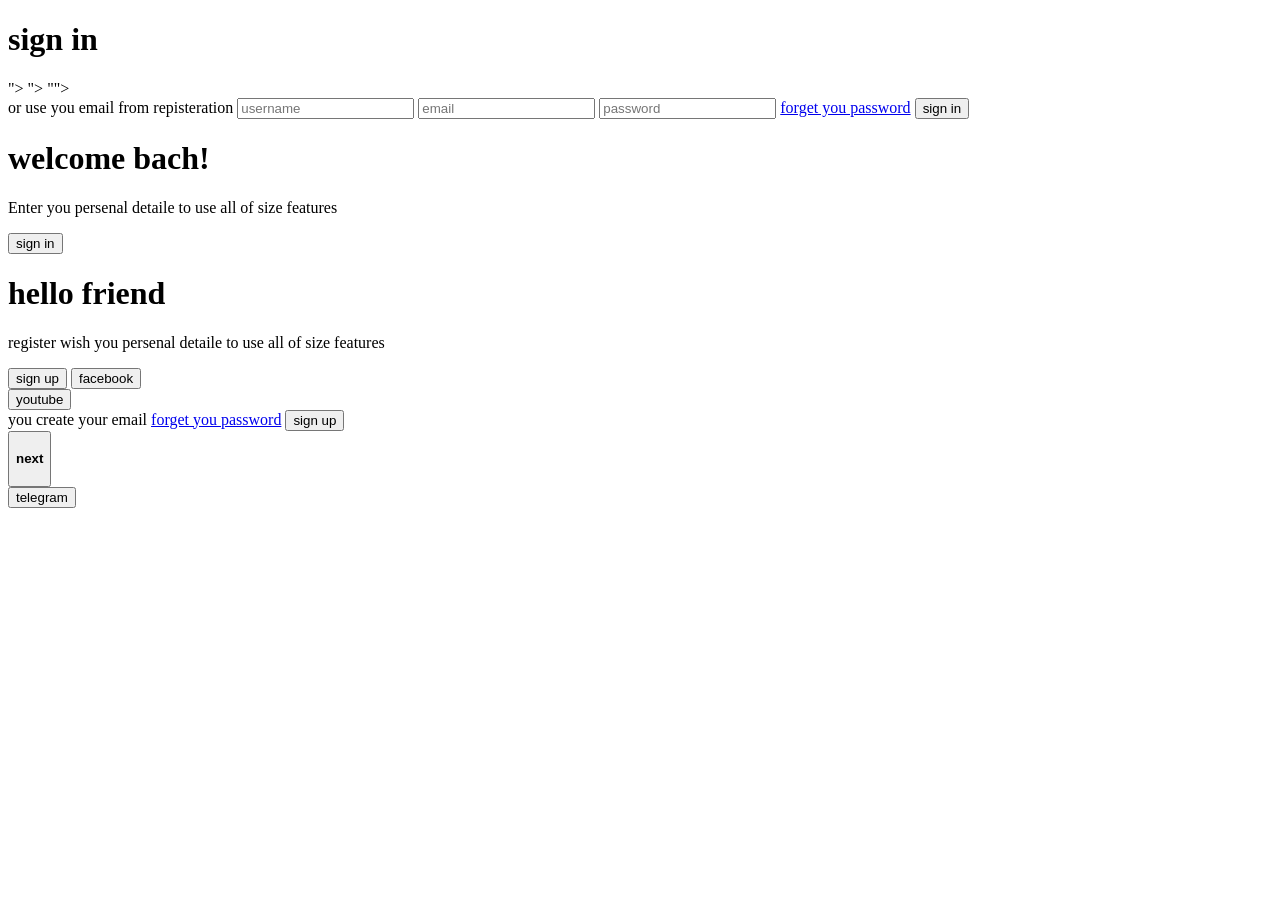
<file: index.htm>
<!DOCTYPE html>

   <html>

   <head>
       
      <body>
   <meta charset="UIF-0";>
   <meta name="viewport" content="width=device-widhh, initial-scale=1.0">
   <link rel="stylesheet" href="https://fontawesome.com/">
   <link rel="stylesheshoot" href="style.css">
      <title>baba website</title>

     <body>
   <div class="container" id="container" >
  <div class="from-contioner sign in">
      <form>
     <h1>sign in</h1>
          <div class="social-incos">

          </div>
          <a href="#"class="incon"><i class="fa-brands
                       fa-google-plus-g"></i></a>
                     "><i class="fa-brands
                       "></i></a>
                     "><i class="fa-brands
                       fa- githup"></i></a>
                    ""><i class="fa-brands
                       fa-linkedin-in"></i></a>

          </div>
        <span>or use you email from repisteration</span>
        <input type="username"
         placeholder="username">
         <input type="email"
         placeholder="email">
         <input type="password"
         placeholder="password">
         <a href="#">forget you password</a>
         <button>sign in</button>
      </form>
  </div>
  <div class="toggle-contianer">
    <div class="toggle">
       <div  class="toggle-panel toggle-left"></div>
       <h1>welcome bach!</h1>
       <p>Enter you persenal detaile to use all of size features</p>
       <button class="hidden id=login ">sign in</button>
    </div>
    <div  class="toggle-panel toggle-night"></div>
       <h1>hello friend</h1>
       <p>register wish you persenal detaile to use all of size features</p>
       <button class="hidden id=register ">sign up</button>
       <script src="script.js"></script>
       <a href="https://web.facebook.com/">
         <button>facebook</button> 
       </a>

       <br>
       <a href="https://www.youtube.com/">
       <button>youtube</button>
       </a>
       <br>
      <span>you create your email</span>
            <input:type="username" 
            placeholder="username">
            <input:type="email" 
            placeholder="email">
            <input:type="password"
            placeholder="password">
        <a href="#">forget you password</a> 
        <button>sign up</button>
        
        <br>
        <a href="http://127.0.0.1:3000/index.html">
         <button><h4>next</h4></button>
          
         <br>
        <a href="https://web.telegram.org/a/">
         <button>telegram</button>    
        </a>
        
        

</body>

   </head>

   </html>
</file>
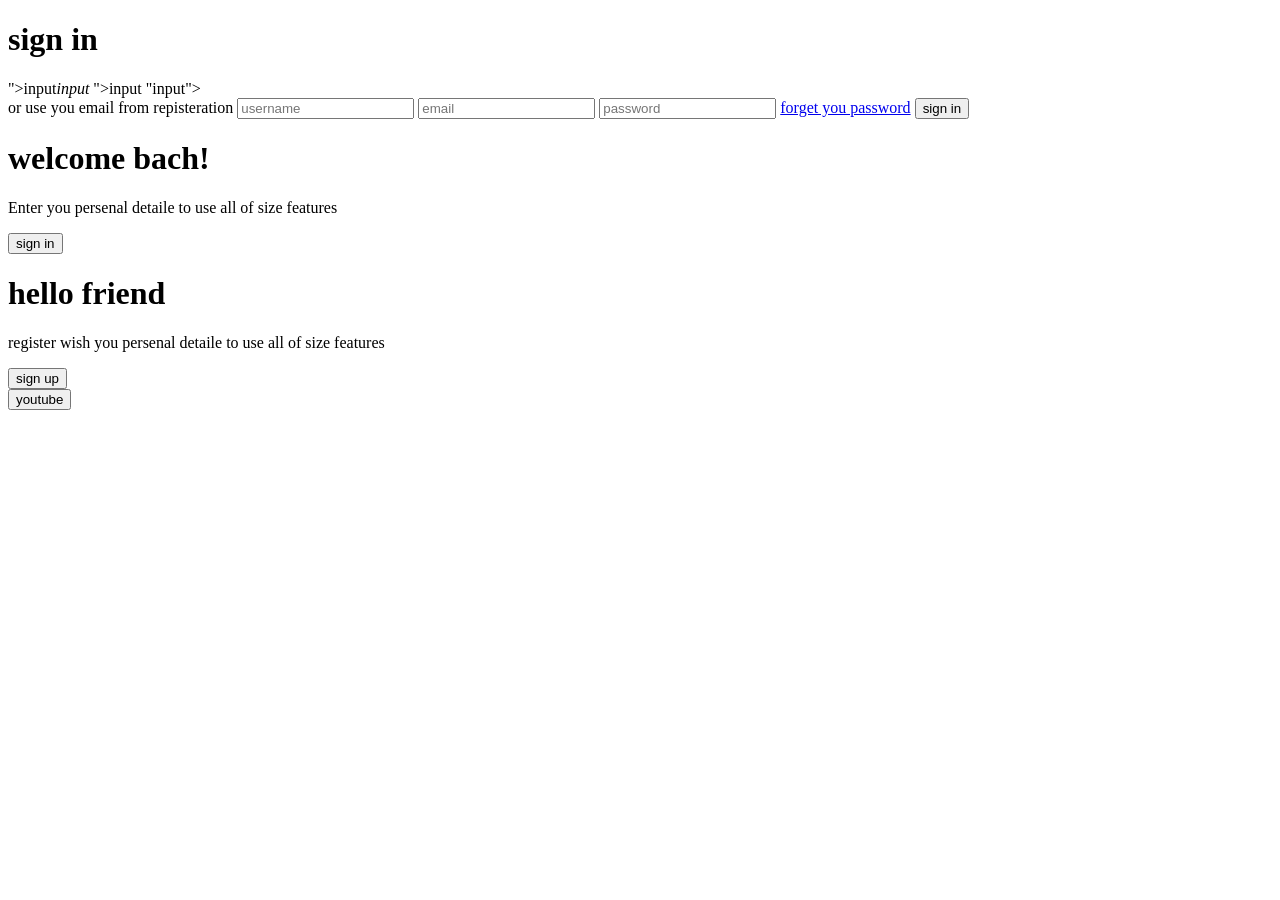
<file: baba websit.htm>
<!DOCTYPE html>

   <html>

   <head>
       
     
      <mata charser="UTF-8">
      <meta name="viewport" conter="width, initial-scale=1.0">
      <link rel="stylesheet" href="">
      <link rel=""styleshoot" helf="style.css"> 
      <title>baba website</title>
   <div class="container" id="container" >
  <div class="from-contioner sign in">
      <form>
     <h1>sign in</h1>
          <div class="social-incos">

          </div>
          <a href="#"class="incon"><i class="fa-brands
                       fa-google-plus-g"></i></a>
                     ">input<i class="fa-brands
                       ">input</i></a>
                     ">input<i class="fa-brands
                       fa- githup"></i></a>
                    "input"><i class="fa-brands
                       fa-linkedin-in"></i></a>

          </div>
        <span>or use you email from repisteration</span>
        <input type="username"
         placeholder="username">
         <input type="email"
         placeholder="email">
         <input type="password"
         placeholder="password">
         <a href="#">forget you password</a>
         <button>sign in</button>
      </form>
  </div>
  <div class="toggle-contianer">
    <div class="toggle">
       <div  class="toggle-panel toggle-left"></div>
       <h1>welcome bach!</h1>
       <p>Enter you persenal detaile to use all of size features</p>
       <button class="hidden id=login ">sign in</button>
    </div>
    <div  class="toggle-panel toggle-night"></div>
       <h1>hello friend</h1>
       <p>register wish you persenal detaile to use all of size features</p>
       <button class="hidden id=register  ">sign up</button>
       <a href="#"incon><i class="fa-brands
            fa-telegram"></i></a>
       <a href="#"incon><i class="fa-brands
            fa-facebook"></i></a>
       <a href="#"incon><i class="fa-brands
            fa-youtube"></i></a>
           <a href="#"incon><i class="fa-brands    
         <i class="fa-brands fa-linkedin-in"></i>
          
         <br>

         <a href="https://www.youtube.com/">
           <button>youtube</button> 
         </a>
       
       <body>
</body>


   </head>

   </html>
</file>
<file: style.css>
.moderustic-<uniquifier> {
  font-family: "Moderustic", sans-serif;
  font-optical-sizing: auto;
  font-weight: <weight>;
  font-style: normal;
*{
    margin: 0;
    padding: 0;
    box-sizing: border-box;
    font-family: 'Moderustic', sans-serif;
}

body{
    background-color: #c9d6ff;
    background: linear-gradient(to right, #e2e2e2,#c9d6ff);
display:flex;
    align-items: center;
    justify-content: center;
    flex-direction: column;
    height: 100vh;
}

.container{
    background-color: #fff;
    border-radius: 30px;
    box-shadow: 0 6px 15px; 
}
</file>
